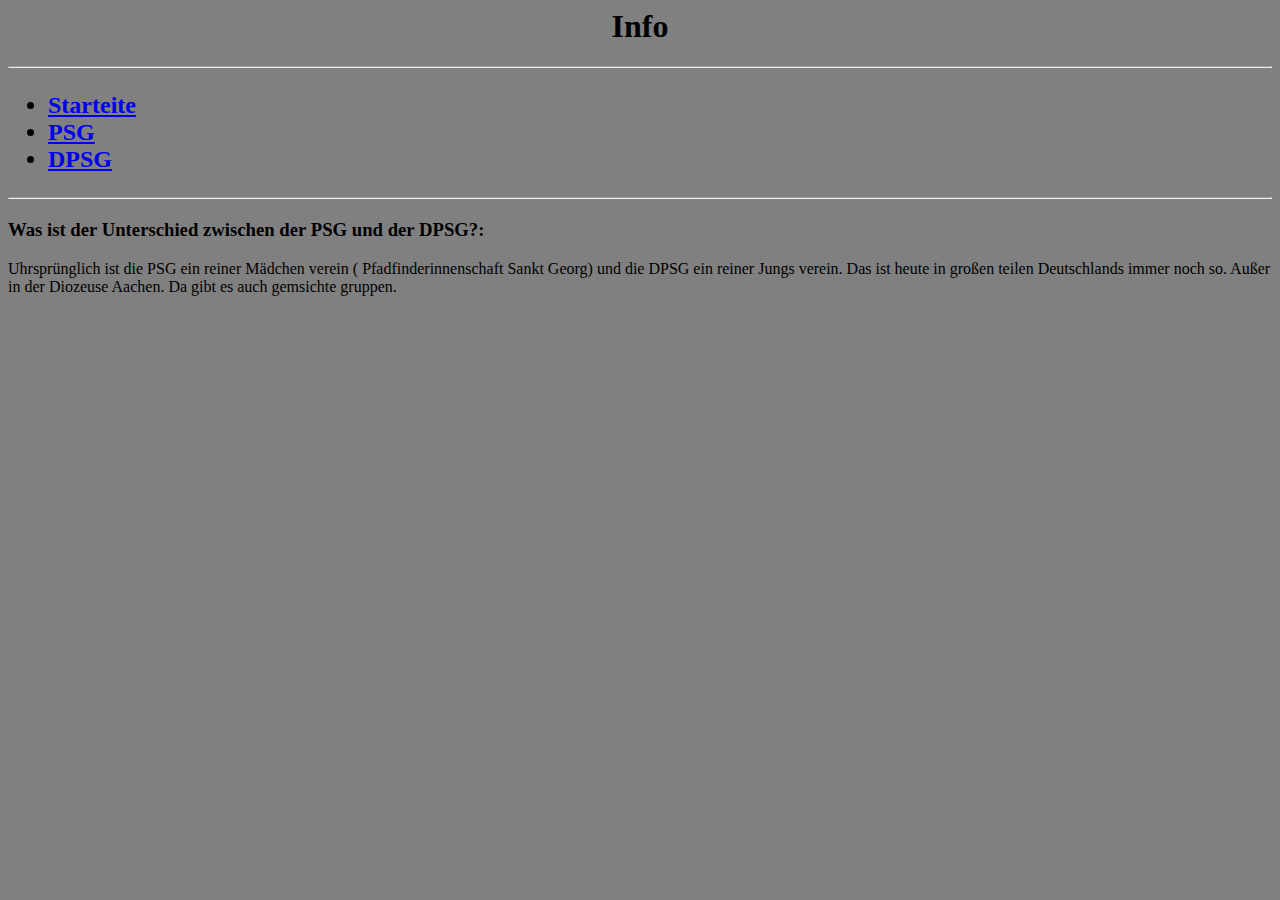
<file: info.html>
<html>
<head>
<style>
h1 {text-align: center;}
p {text-align: center;}
div {text-align: center;}
</style>
</head>
<title>
Info/Deutsche Pfadfinder
</title>
</head>
<body bgcolor="grey"> <!--hintergrund Farbe-->
<h1>
Info
</h1>
<hr>
<h2>
</head>
<body>
    <nav>
        <ul>
            <li><a href="index.html">Starteite</a></li>
            <li><a href="PSG.html">PSG</a></li>
            <li><a href=" ">DPSG</a></li>
        </ul>
    </nav>
</h2>
<hr>
<h2>
<h3>
Was ist der Unterschied zwischen der PSG und der DPSG?:
</h3>
Uhrsprünglich ist die PSG ein reiner Mädchen verein ( Pfadfinderinnenschaft Sankt Georg) und die DPSG ein reiner Jungs verein. Das ist heute in großen teilen Deutschlands immer noch so. Außer in der Diozeuse Aachen. Da gibt es auch gemsichte gruppen.
</file>
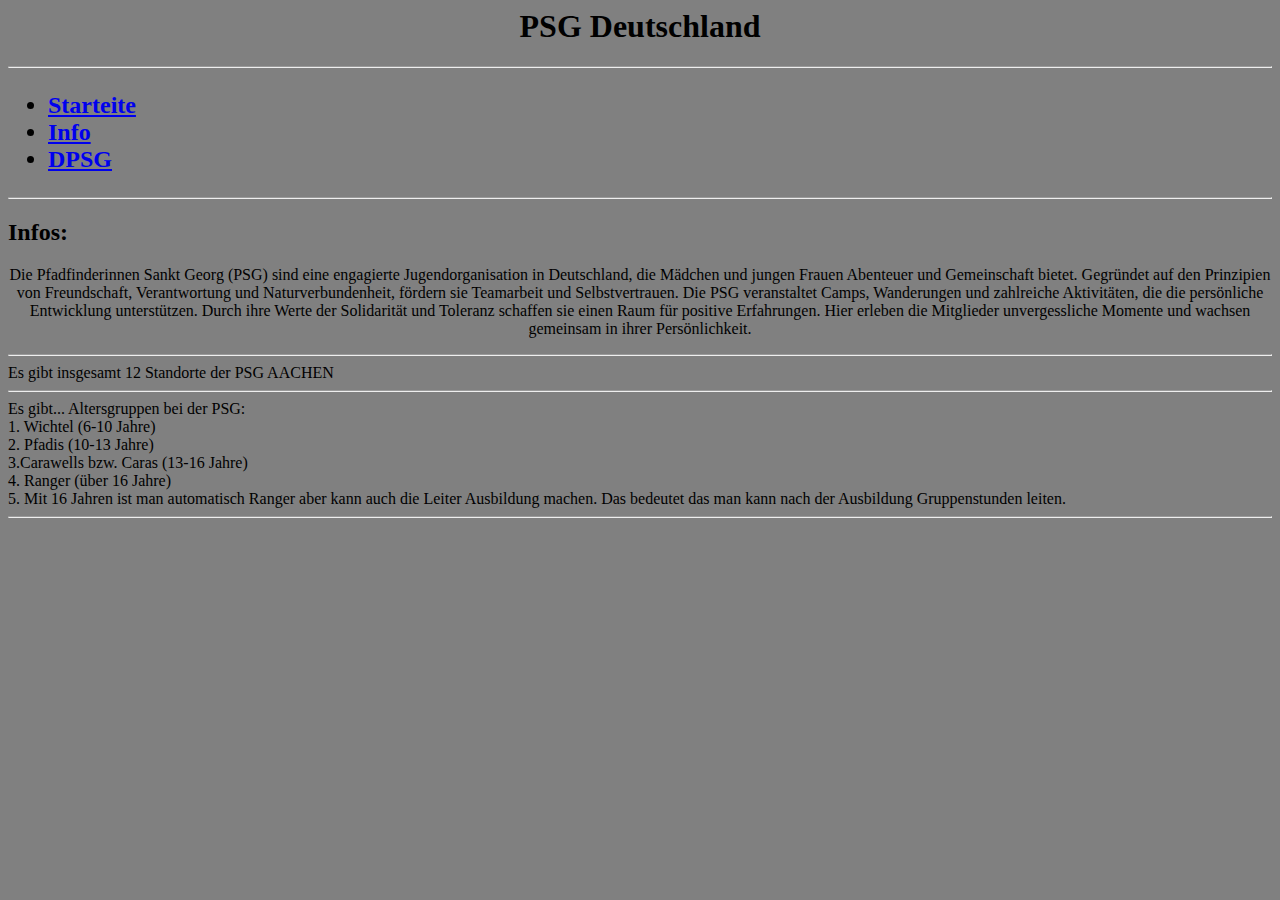
<file: PSG.html>
<html>
<head>
<style>
h1 {text-align: center;}
p {text-align: center;}
div {text-align: center;}
</style>
</head>
<title>
PSG Deutschland
</title>
</head>
<body bgcolor="grey"> <!--hintergrund Farbe-->
<h1>
PSG Deutschland
</h1>
<hr>
<h2>
</head>
<body>
    <nav>
        <ul>
            <li><a href="index.html">Starteite</a></li> 
            <li><a href="info.html">Info</a></li>
            <li><a href=" ">DPSG</a></li>
        </ul>
    </nav>
</h2>
<hr>
<h2>
Infos:
</h2>
<p>Die Pfadfinderinnen Sankt Georg (PSG) sind eine engagierte Jugendorganisation in Deutschland, die Mädchen und jungen Frauen Abenteuer und Gemeinschaft bietet. Gegründet auf den Prinzipien von Freundschaft, Verantwortung und Naturverbundenheit, fördern sie Teamarbeit und Selbstvertrauen. Die PSG veranstaltet Camps, Wanderungen und zahlreiche Aktivitäten, die die persönliche Entwicklung unterstützen. Durch ihre Werte der Solidarität und Toleranz schaffen sie einen Raum für positive Erfahrungen. Hier erleben die Mitglieder unvergessliche Momente und wachsen gemeinsam in ihrer Persönlichkeit.</p>

<hr>
Es gibt insgesamt   12 Standorte der PSG AACHEN
<br>
<hr>
Es gibt... Altersgruppen bei der PSG:
<br>
1. Wichtel (6-10 Jahre)
<br>
2. Pfadis (10-13 Jahre)
<br>
3.Carawells bzw. Caras (13-16 Jahre)
<br>
4. Ranger (über 16 Jahre)
<br>
5. Mit 16 Jahren ist man automatisch Ranger aber kann auch die Leiter Ausbildung machen. Das bedeutet das man kann nach der Ausbildung Gruppenstunden leiten.
<br>
<hr>
</file>
